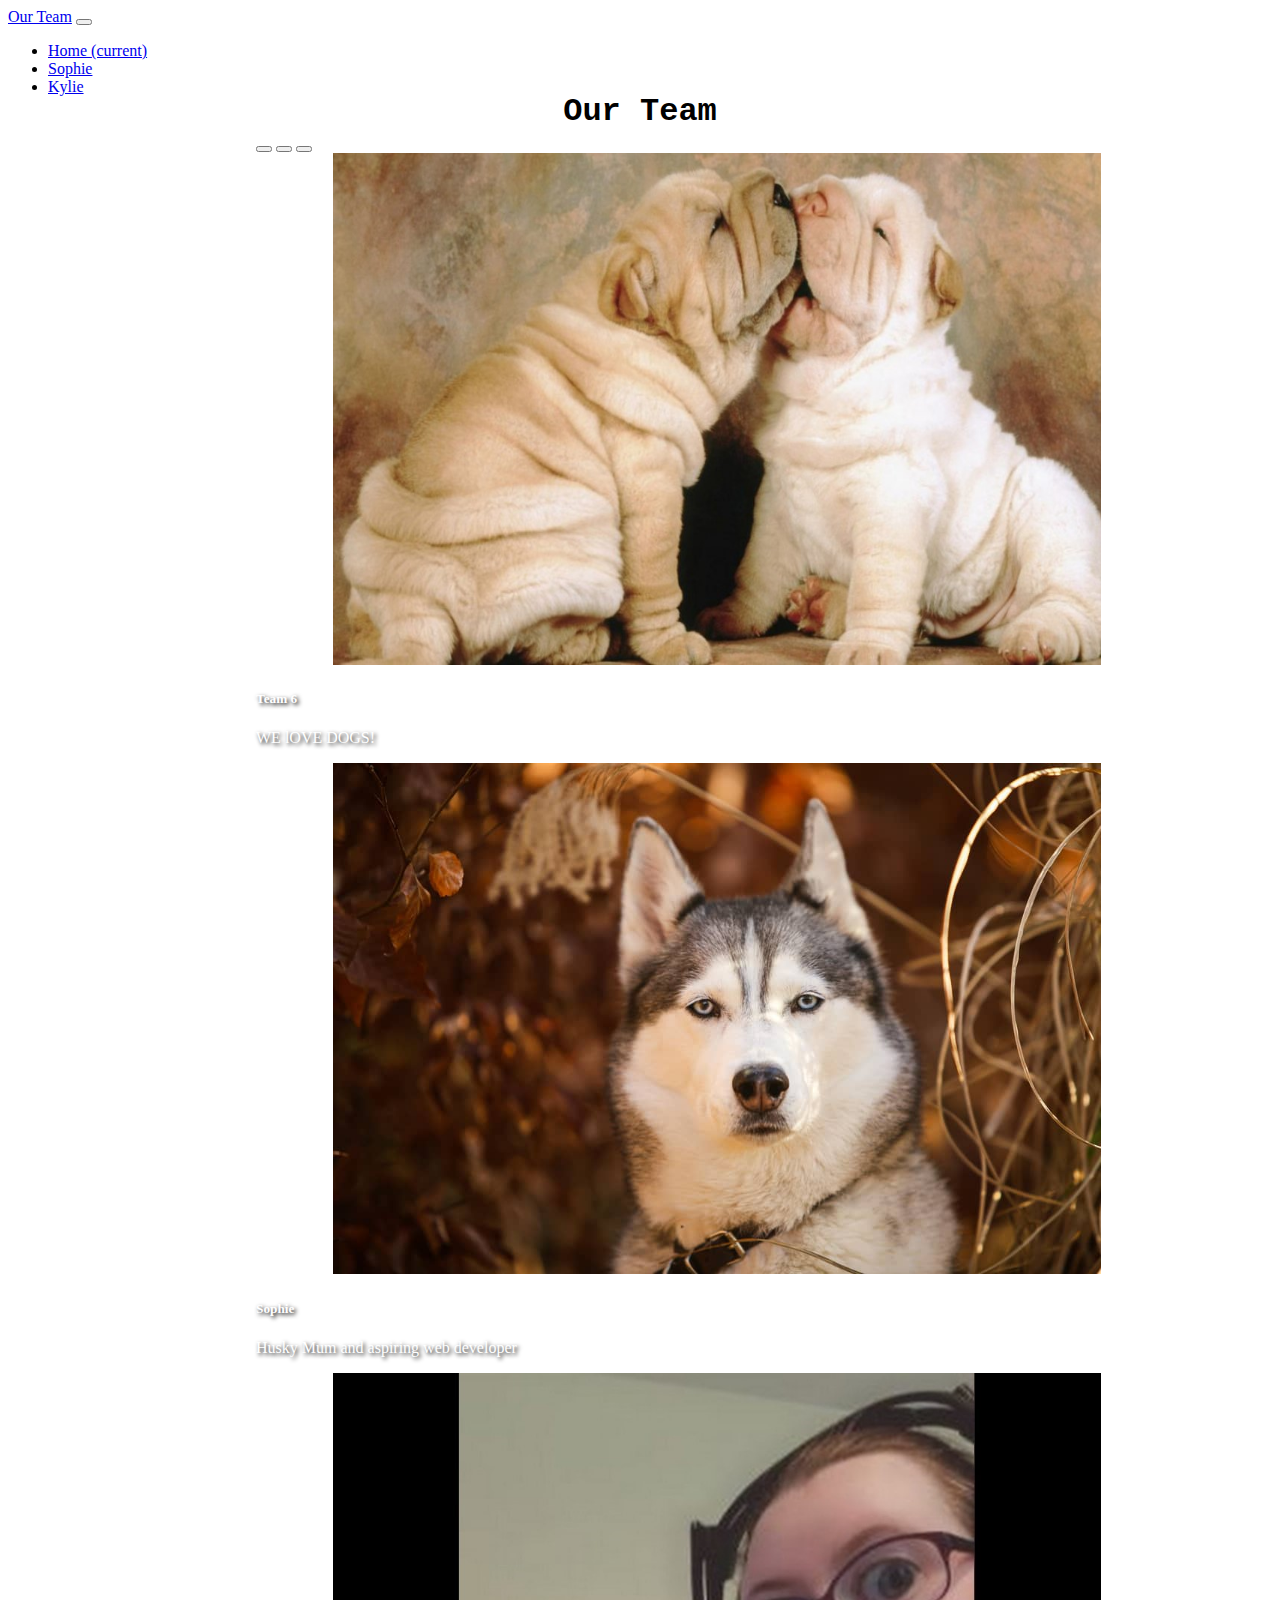
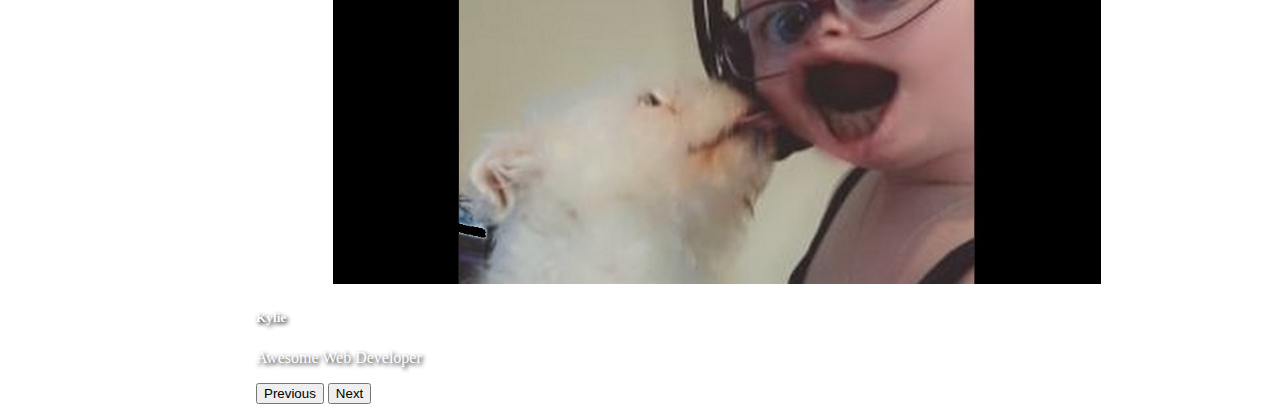
<file: index.html>
<!DOCTYPE html>
<html>
    <head>
        <meta charset="utf-8">
        <meta http-equiv="X-UA-Compatible" content="IE=edge">
        <title></title>
        <meta name="description" content="">
        <meta name="viewport" content="width=device-width, initial-scale=1">
        <link rel="stylesheet" href="./style.css">
        <link href="https://cdn.jsdelivr.net/npm/bootstrap@5.2.3/dist/css/bootstrap.min.css" rel="stylesheet" integrity="sha384-rbsA2VBKQhggwzxH7pPCaAqO46MgnOM80zW1RWuH61DGLwZJEdK2Kadq2F9CUG65" crossorigin="anonymous">  

    </head>
    <body>
      <nav class="navbar navbar-expand-lg navbar-light bg-light">
        <a class="navbar-brand" href="./index.html">Our Team</a>
        <button class="navbar-toggler" type="button" data-toggle="collapse" data-target="#navbarSupportedContent" aria-controls="navbarSupportedContent" aria-expanded="false" aria-label="Toggle navigation">
          <span class="navbar-toggler-icon"></span>
        </button>
      
        <div class="collapse navbar-collapse" id="navbarSupportedContent">
          <ul class="navbar-nav mr-auto">
            <li class="nav-item active">
              <a class="nav-link" href="#">Home <span class="sr-only">(current)</span></a>
            </li>
            <li class="nav-item">
              <a class="nav-link" href="./Sophie.html">Sophie</a>
            </li>
            <li class="nav-item">
              <a class="nav-link" href="./kylie.html">Kylie</a>
            </li>
            </ul>
          </div>
      </nav>

     <h1>Our Team</h1>

        <div id="carouselExampleIndicators" class="carousel slide" data-bs-ride="true">
            <div class="carousel-indicators">
              <button type="button" data-bs-target="#carouselExampleIndicators" data-bs-slide-to="0" class="active" aria-current="true" aria-label="Slide 1"></button>
              <button type="button" data-bs-target="#carouselExampleIndicators" data-bs-slide-to="1" aria-label="Slide 2"></button>
              <button type="button" data-bs-target="#carouselExampleIndicators" data-bs-slide-to="2" aria-label="Slide 3"></button>
            </div>
             <div class="carousel-inner">
              <div class="carousel-item active">
               <img src="./team 6.jpg" class="d-block w-100" alt="Two Puppies">
              <div id="Team 6" class="carousel-caption d-none d-md-block"> 
                <h5>Team 6</h5>
                    <p>WE lOVE DOGS!</p>
             </div>
            </div>
              <div class="carousel-item">
                <a href="./Sophie.html"><img src="./Zola staying with Natalie R..jpg" class="d-block w-100" alt="Sophie's Husky"></a>
                <div id="Sophie" class="carousel-caption d-none d-md-block">
                    <h5>Sophie</h5>
                    <p>Husky Mum and aspiring web developer</p>
                  </div>
              </div>
              <div class="carousel-item">
                <img src="./Kylie.jpg" class="d-block w-100" alt="Kylie and her dog">
                <div id="Kylie" class="carousel-caption d-none d-md-block">
                    <h5>Kylie</h5>
                    <p>Awesome Web Developer</p>
                  </div>
              </div>
            </div>
            <button class="carousel-control-prev" type="button" data-bs-target="#carouselExampleIndicators" data-bs-slide="prev">
              <span class="carousel-control-prev-icon" aria-hidden="true"></span>
              <span class="visually-hidden">Previous</span>
            </button>
            <button class="carousel-control-next" type="button" data-bs-target="#carouselExampleIndicators" data-bs-slide="next">
              <span class="carousel-control-next-icon" aria-hidden="true"></span>
              <span class="visually-hidden">Next</span>
            </button>
            
          <script src="https://cdn.jsdelivr.net/npm/bootstrap@5.2.3/dist/js/bootstrap.bundle.min.js" integrity="sha384-kenU1KFdBIe4zVF0s0G1M5b4hcpxyD9F7jL+jjXkk+Q2h455rYXK/7HAuoJl+0I4" crossorigin="anonymous"></script>
    
        </body>
</html>
</file>
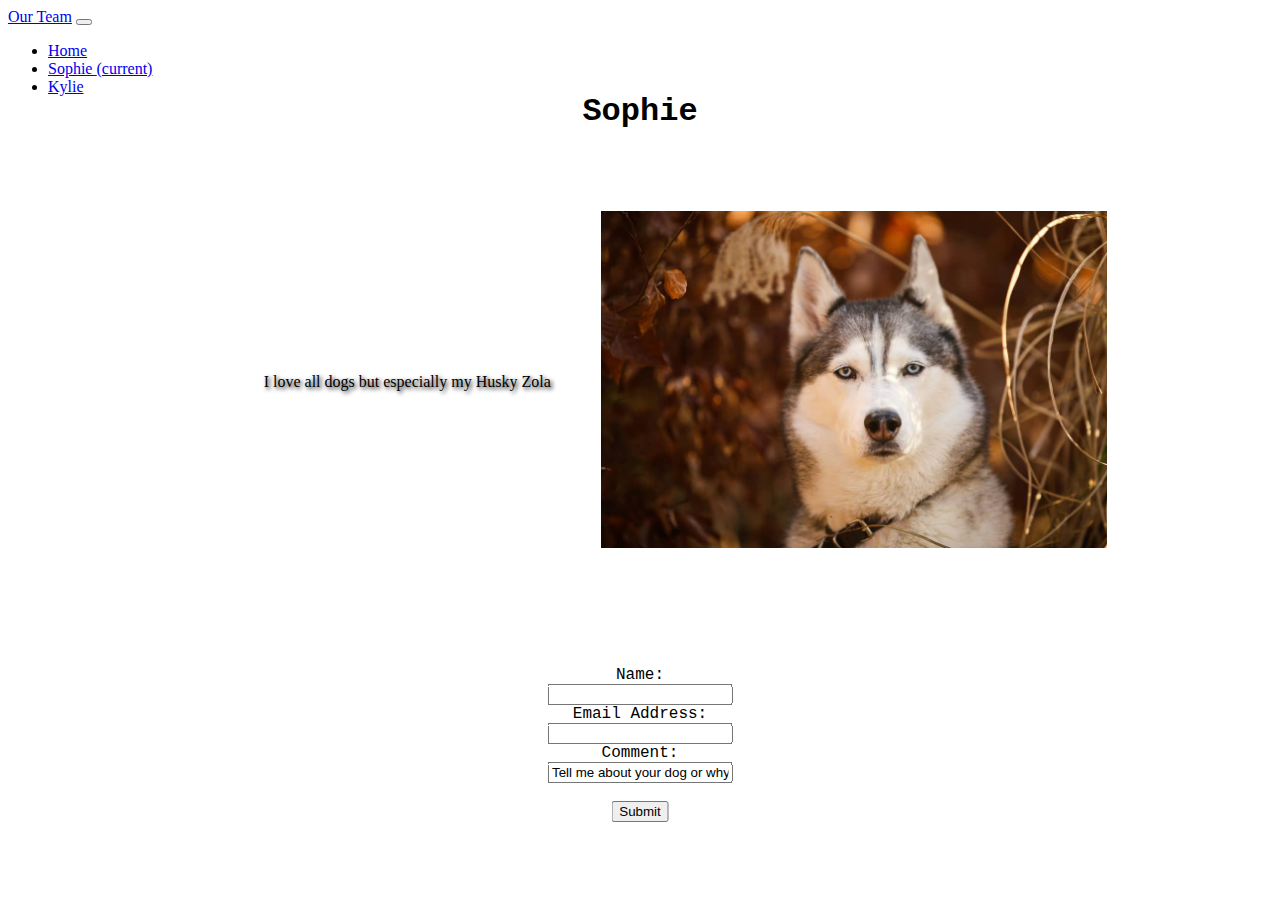
<file: Sophie.html>
<!DOCTYPE html>
<html>
    <head>
        <meta charset="utf-8">
        <meta http-equiv="X-UA-Compatible" content="IE=edge">
        <title></title>
        <meta name="description" content="">
        <meta name="viewport" content="width=device-width, initial-scale=1">
        <link rel="stylesheet" href="./style.css">
        <link href="https://cdn.jsdelivr.net/npm/bootstrap@5.2.3/dist/css/bootstrap.min.css" rel="stylesheet" integrity="sha384-rbsA2VBKQhggwzxH7pPCaAqO46MgnOM80zW1RWuH61DGLwZJEdK2Kadq2F9CUG65" crossorigin="anonymous">  
    </head>
    <body>
      <nav class="navbar navbar-expand-lg navbar-light bg-light">
        <a class="navbar-brand" href="./index.html">Our Team</a>
        <button class="navbar-toggler" type="button" data-toggle="collapse" data-target="#navbarSupportedContent" aria-controls="navbarSupportedContent" aria-expanded="false" aria-label="Toggle navigation">
          <span class="navbar-toggler-icon"></span>
        </button>
      
        <div class="collapse navbar-collapse" id="navbarSupportedContent">
          <ul class="navbar-nav mr-auto">
            <li class="nav-item active">
              <a class="nav-link" href="./index.html">Home</a>
            </li>
            <li class="nav-item">
              <a class="nav-link" href="#">Sophie <span class="sr-only">(current)</span></a>
            </li>
            <li class="nav-item">
              <a class="nav-link" href="#">Kylie</a>
            </li>
          </ul>
          </div>
      </nav>

     <h1>Sophie</h1>
     
     <br><br>

     <div class="container">
      <div class="sophieparagraph"> 
       <p class="sophieparagraph">I love all dogs but especially my Husky Zola</p>
       </div>
     <div class="Zolapic">
        <img src="./Zola staying with Natalie R..jpg" alt="Sophie's Husky" height="20%" width="20%" />
      </div>
    </div>

          <br><br><br>

        <div class="ContactForm">
               <label for="name">Name:</label><br>
               <input type="text" id="name" name="name"><br>
               <label for="email">Email Address:</label><br>
               <input type="text" id="email" name="email"><br>
               <label for="Comment">Comment:</label><br>
               <input type="text" id="name" name="name" value="Tell me about your dog or why you love dogs"><br><br>
               <a href = "./thank you.html"><input type="submit" value="Submit"></a>
            </form>
        </div>
        
</body>
</html>
</file>
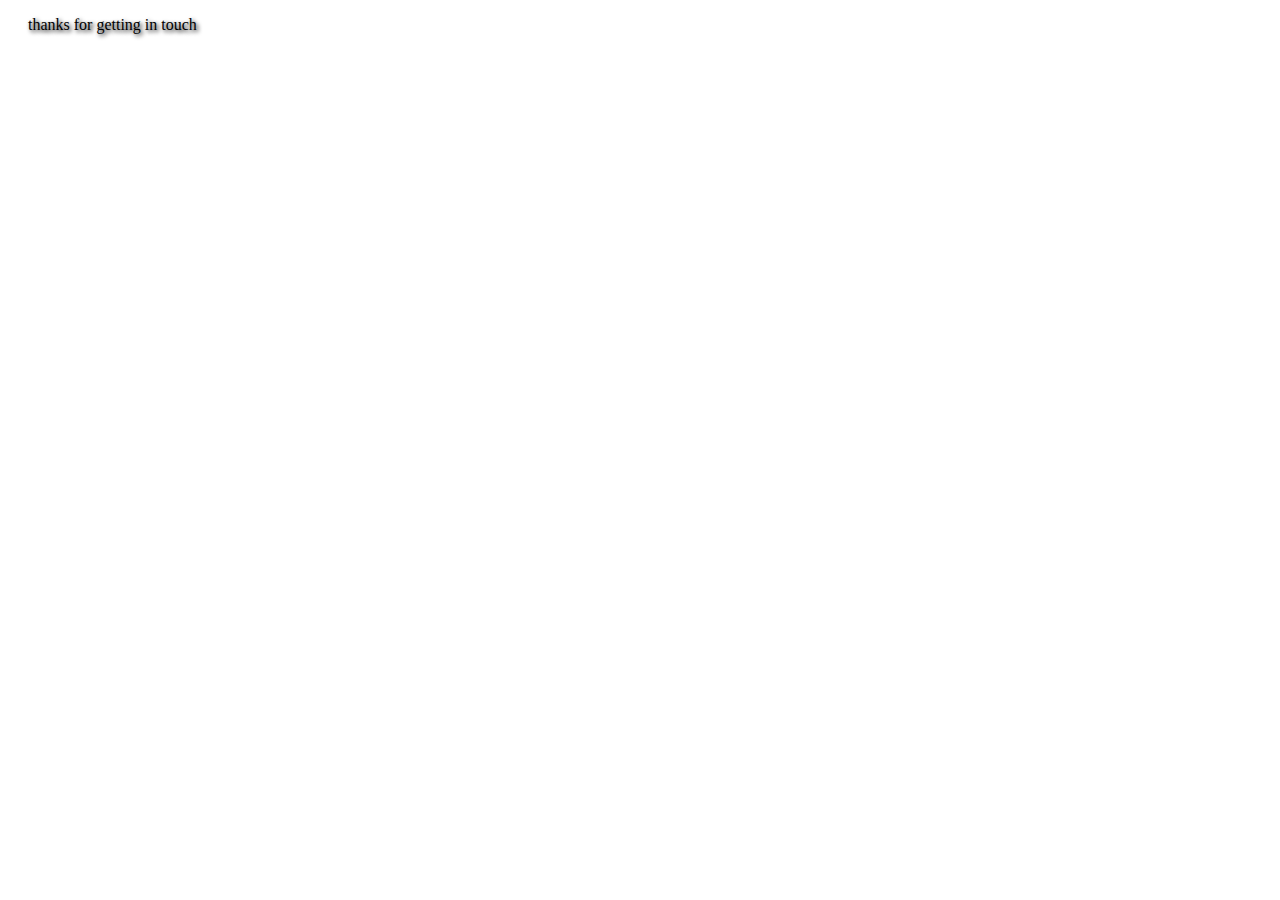
<file: thank you.html>
<!DOCTYPE html>
<html lang="en">
<head>
    <meta charset="UTF-8">
    <meta http-equiv="X-UA-Compatible" content="IE=edge">
    <meta name="viewport" content="width=device-width, initial-scale=1.0">
    <link rel="stylesheet" href="./style.css">
    <link href="https://cdn.jsdelivr.net/npm/bootstrap@5.2.3/dist/css/bootstrap.min.css" rel="stylesheet" integrity="sha384-rbsA2VBKQhggwzxH7pPCaAqO46MgnOM80zW1RWuH61DGLwZJEdK2Kadq2F9CUG65" crossorigin="anonymous">  
    <title>Thanks for getting in touch</title>
</head>
<body>
    <p class="sophieparagraph">thanks for getting in touch</p>
</body>
</html>
</file>
<file: style.css>
#carouselExampleIndicators {
    transform: translate(-50%, -50%);
    position: absolute;
    top: 50%;
    left: 50%;
    width: 60%;
    height: 70%;
}


h1 {
    color: black;
    text-align: center;
    position: absolute;
    top: 10%;
    left: 50%;
    transform: translate(-50%, -50%);
    font-family: 'Courier New', Courier, monospace;
}

h5, p {
    color: white;
    text-shadow: 2px 2px 4px #000000;
}
  


.carousel-caption {
    bottom: 0;
}

.container {
    display: flex;
    align-items: center;
    justify-content: center;
    padding-top: 5%;
    padding-bottom: 5%;
  }
  
  img {
    width: 100%;
    padding-left: 10%;
  }
  
  .Zolapic {
    flex-basis: 40%
  }
  
  .sophieparagraph {
    padding-left: 20px;
    color: black;
  }

.ContactForm{
    color: black;
    text-align: center;
    position: absolute;
    bottom: 0%;
    left: 50%;
    transform: translate(-50%, -50%);
    font-family: 'Courier New', Courier, monospace;
   
}
</file>
